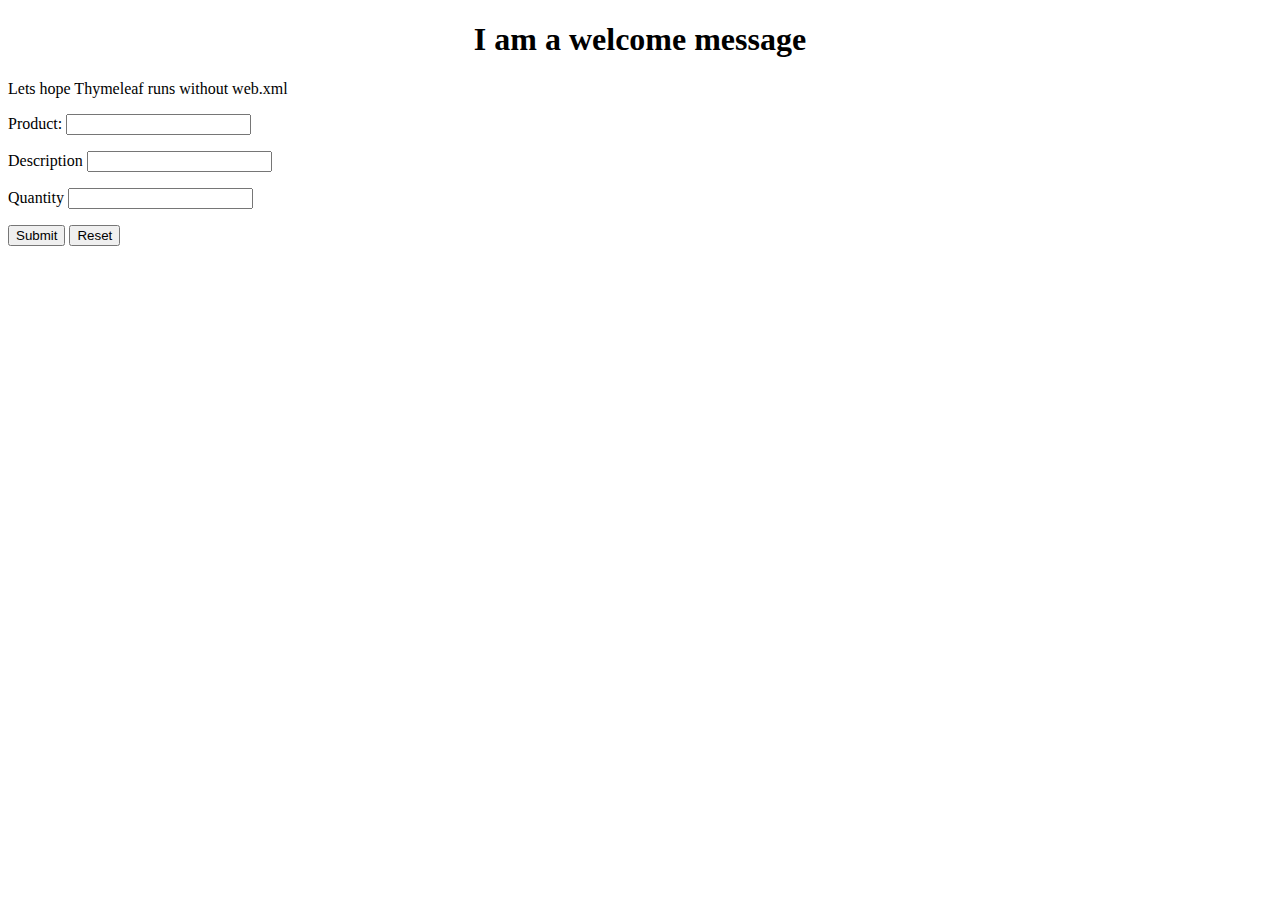
<file: src/main/resources/static/index.html>
<!DOCTYPE html>
<html lang="en" xmlns:th="http://www.thymeleaf.org">
<head>
    <meta charset="UTF-8">
    <title>Welcome</title>
    <style>
        h1 {
            text-align: center;
        }
    </style>
</head>

<body>
    <h1>I am a welcome message</h1>
    <p>Lets hope Thymeleaf runs without web.xml</p>
    <form th:action="@{/orders/add}" th:object="${orders}" method="post">
        <p>Product: <input type="text" th:field="*{product}" /></p>
        <p>Description <input type="text" th:field="*{description}" /></p>
        <p>Quantity <input type="text" th:field="*{quantity}" /></p>
        <p><input type="submit" value="Submit" /> <input type="reset" value="Reset" /></p>
    </form>
</body>
</html>
</file>
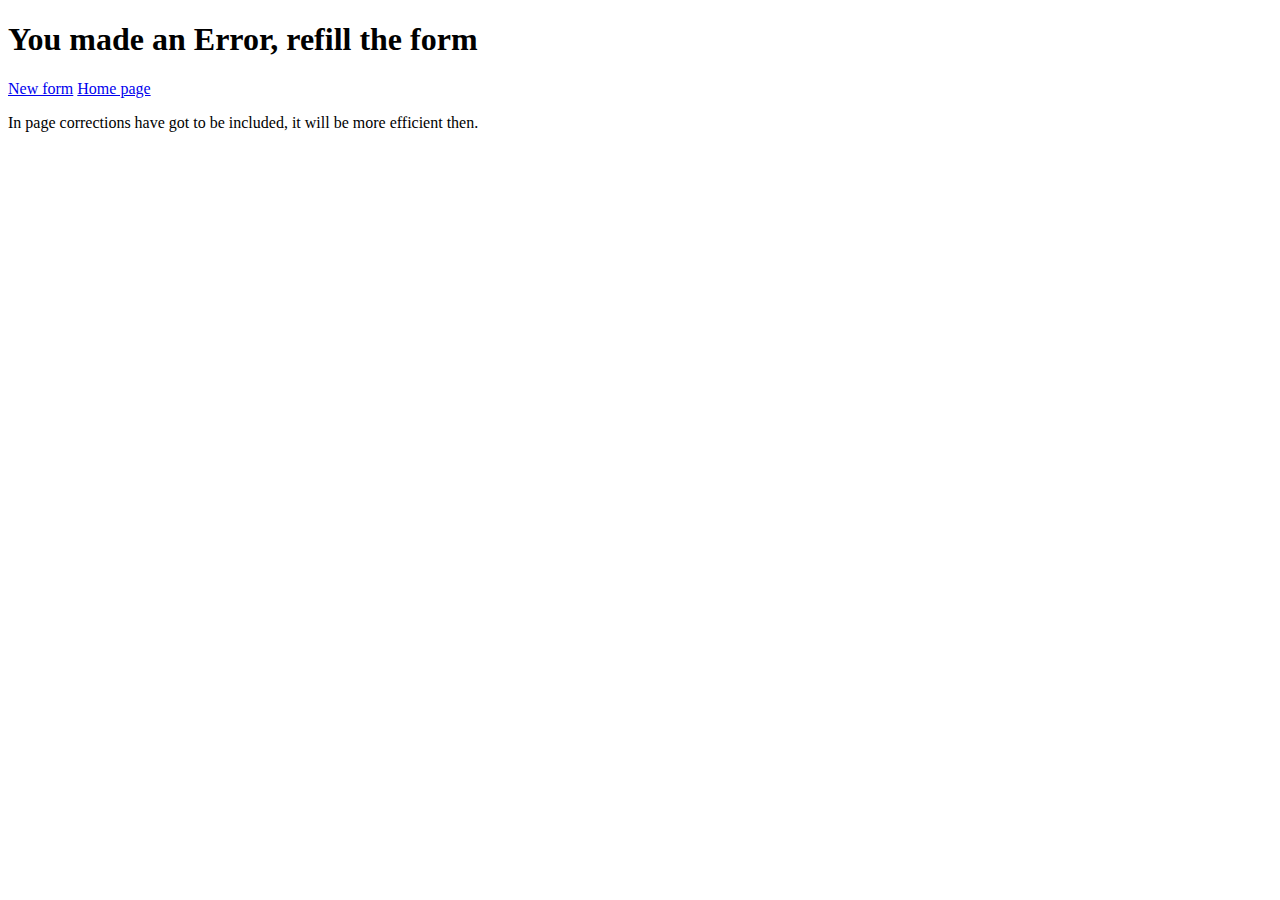
<file: src/main/resources/templates/errorpage.html>
<!DOCTYPE html>
<html lang="en">
<head>
    <meta charset="UTF-8">
    <title>Error</title>
</head>
<body>
<h1>You made an Error, refill the form</h1>
<a href="/orders/add">New form</a>
<a href="/orders">Home page</a>
<p>In page corrections have got to be included, it will be more efficient then.</p>
</body>
</html>
</file>
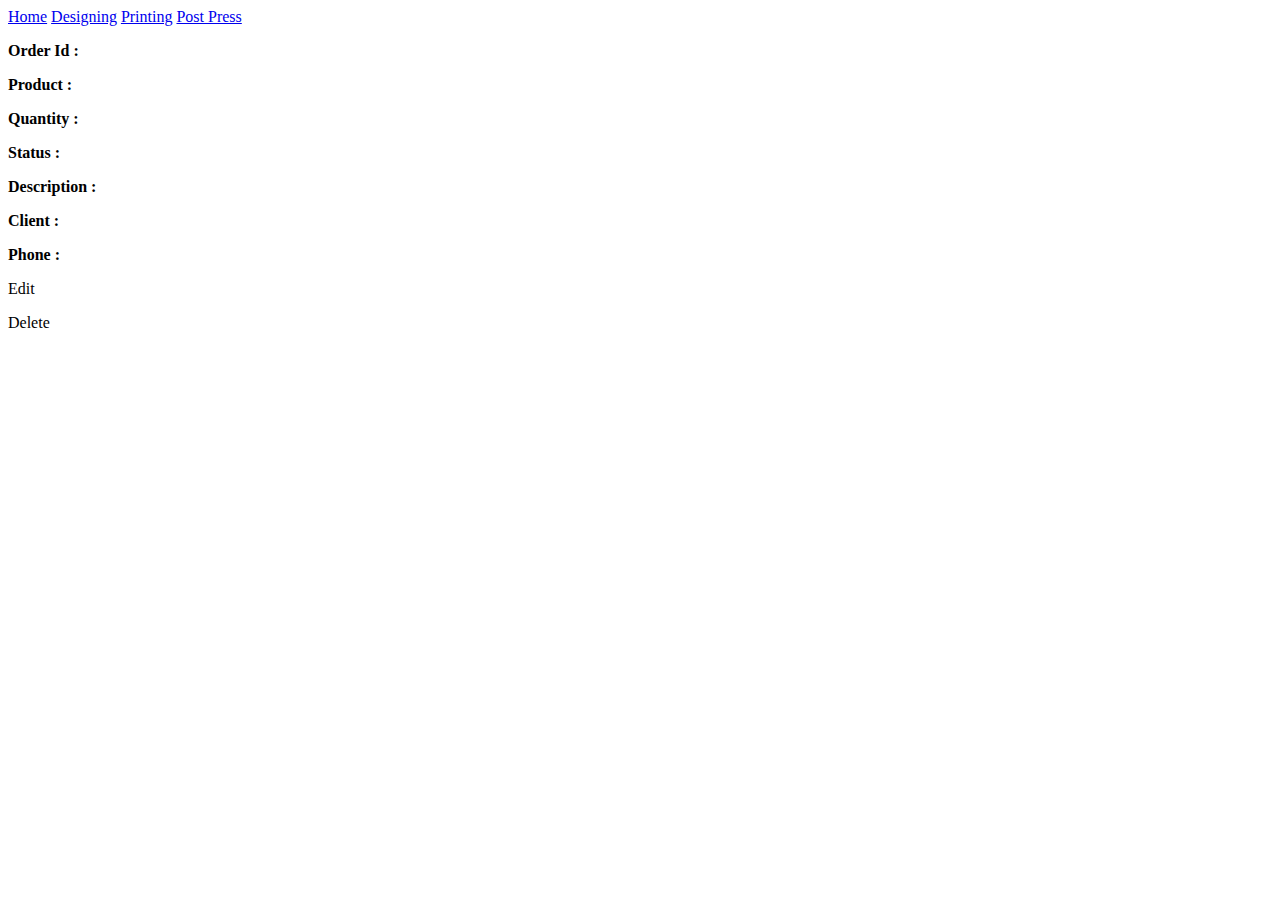
<file: src/main/resources/templates/orderDetail.html>
<!DOCTYPE html>
<html lang="en" xmlns:th="http://www.thymeleaf.org">
<head>
    <meta charset="UTF-8">
    <title th:text="${order.product}">Order Details</title>
    <link rel="stylesheet" th:href="@{/webjars/bootstrap/4.3.1/css/bootstrap.min.css}" />
    <link type="text/css" rel="stylesheet" th:href="@{/css/style.css}">
</head>
<body>

<header>
    <nav class="topnav">
        <div class="container">
            <a href="/orders">Home</a>
            <a href="/orders/design">Designing</a>
            <a href="/orders/print">Printing</a>
            <a href="/orders/postpress">Post Press</a>
        </div>
    </nav>
</header>

<section class="sand-padding">
    <div class="container">
        <div class="detail-style">
            <p><b>Order Id : </b><span th:text="${order.orderId}" /></p>
            <p><b>Product : </b><span th:text="${order.product}" /></p>
            <p><b>Quantity : </b><span th:text="${order.quantity}" /></p>
            <p><b>Status : </b><span th:text="${order.productStatus}" /></p>
            <p><b>Description : </b><span th:text="${order.description}" /></p>
            <p><b>Client : </b><span th:text="${order.clientName}" /></p>
            <p><b>Phone : </b><span th:text="${order.clientNumber}" /></p>
        </div>
        <p><a th:href="@{/orders/add/{id}(id=${order.orderId})}" class="button-style">Edit</a></p>
        <p><a th:href="@{/orders/delete/{id}(id=${order.orderId})}" class="button-style">Delete</a></p>
    </div>
</section>

</body>
</html>
</file>
